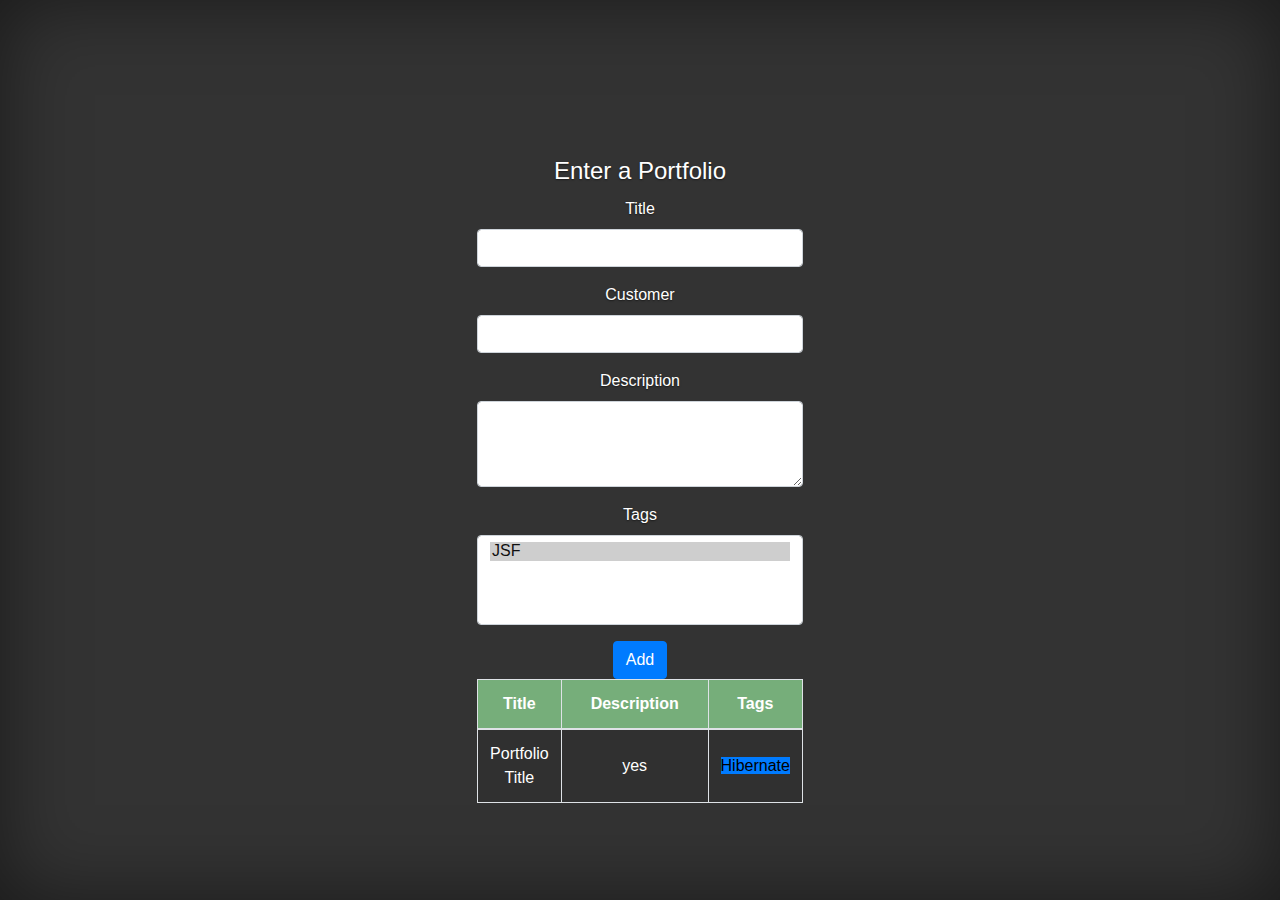
<file: src/main/resources/templates/portfolio.html>
<!DOCTYPE html>
<html xmlns:th="http://www.thymeleaf.org">
<head>
    <meta http-equiv="Content-Type" content="text/html; charset=UTF-8"/>

    <!-- Bootstrap core CSS -->
    <link href="../static/css/bootstrap.css" rel="stylesheet" th:href="@{/css/bootstrap.css}"/>
    <link href="../static/css/index.css" rel="stylesheet" th:href="@{/css/index.css}">
</head>
<body class="text-center">
<div class="cover-container d-flex w-100 h-100 p-3 mx-auto flex-column">
    <!-- Navigation -->
    <div th:replace="fragments/header :: header">&nbsp;</div>
    <!-- Page Content -->

    <div class="inner cover">
        <h4 class="cover-heading mb-5" th:text="|Portfolios|"></h4>

        <div id="portfolio-container" class="container-fluid">
            <form th:action="@{/portfolios}" th:object="${portfolio}"
                  th:method="POST">
                <fieldset>
                    <legend>Enter a Portfolio</legend>
                    <input th:field="*{id}" type="hidden">
                    <div class="form-group">
                        <label>Title</label>
                        <input th:field="*{title}"
                               class="form-control"/>
                    </div>
                    <div class="form-group">
                        <label>Customer</label>
                        <input th:field="*{customer}" class="form-control"/>
                    </div>
                    <div class="form-group">
                        <label>Description</label>
                        <textarea th:field="*{description}" rows="3" cols=""
                                  class="form-control"></textarea>
                    </div>
                    <div class="form-group">
                        <label>Tags</label>
                        <select multiple="multiple" id="tag" name="idTags"
                                class="tags form-control">
                            <option th:each="t:*{tags}" selected="selected"
                                    th:value="${t.id}" th:text="${t.name}">JSF
                            </option>
                        </select>
                    </div>
                    <button type="submit" class="btn btn-primary pull-right"
                            th:text="*{id == null ? 'Add':'Edit'}">Add
                    </button>
                </fieldset>

            </form>

            <table class="table table-striped table-bordered table-hover">
                <thead>
                <tr>
                    <th th:text="Title">Title</th>
                    <th th:text="Description">Description</th>
                    <th th:text="Tags">Tags</th>
                </tr>
                </thead>
                <tbody>
                <tr th:each="p : ${portfolios}">
                    <td class="col-lg-3"><a href="#"
                                            th:href="@{/portfolios/{id}(id=${p.id})}"
                                            th:text="${p.title}">Portfolio Title</a>
                    </td>
                    <td class="col-lg-6 text-white"
                        th:text="${#strings.abbreviate(p.description,150)}">yes
                    </td>
                    <td class="col-lg-3">
                        <div th:unless="${#lists.isEmpty(p.tags)}"
                             style="text-align: center;">
                                        <span th:each="t: ${p.tags}" th:text="${t.name}"
                                              class="label bg-primary">Hibernate</span>
                        </div>
                    </td>
                </tr>
                </tbody>
            </table>

        </div>
        <div th:replace="fragments/footer :: footer"></div>
    </div>
</div>
</div>
<!-- Bootstrap core JavaScript -->
<script src="../static/js/bootstrap.bundle.min.js"
        th:src="@{/js/bootstrap.bundle.min.js }"></script>
</body>
</html>
</file>
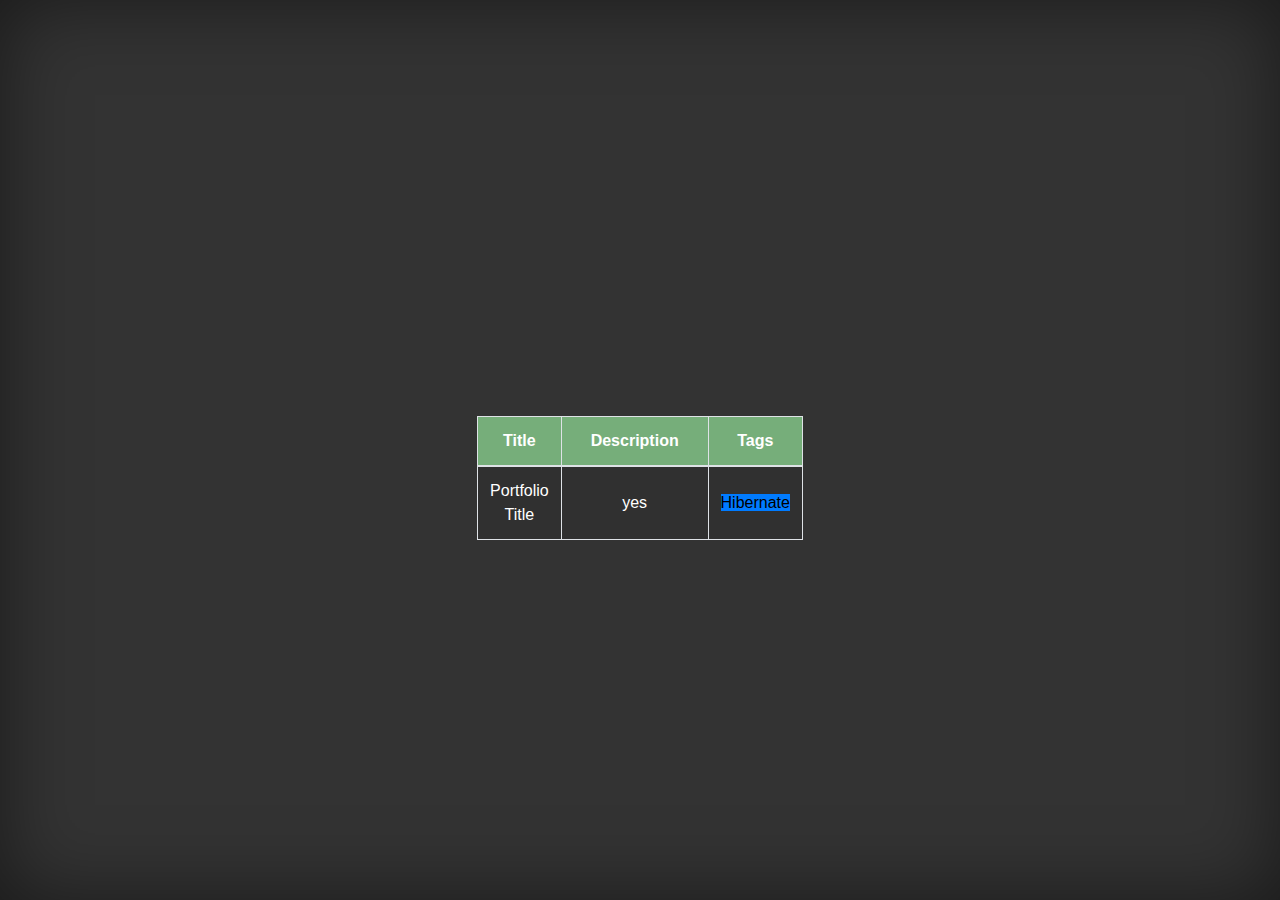
<file: src/main/resources/templates/portfolios.html>
<!DOCTYPE html>
<html xmlns:th="http://www.thymeleaf.org">
<head>
    <meta http-equiv="Content-Type" content="text/html; charset=UTF-8"/>

    <!-- Bootstrap core CSS -->
    <link href="../static/css/bootstrap.css" rel="stylesheet" th:href="@{/css/bootstrap.css}"/>
    <link href="../static/css/index.css" rel="stylesheet" th:href="@{/css/index.css}">
</head>
<body class="text-center">
<div class="cover-container d-flex w-100 h-100 p-3 mx-auto flex-column">
    <!-- Navigation -->
    <div th:replace="fragments/header :: header">&nbsp;</div>
    <!-- Page Content -->

    <div class="inner cover">
        <h4 class="cover-heading mb-5" th:text="|Portfolios|"></h4>

        <div id="portfolio-container" class="container-fluid">
            <div class="row">
                <table class="table table-striped table-bordered table-hover">
                    <thead>
                    <tr>
                        <th th:text="Title">Title</th>
                        <th th:text="Description">Description</th>
                        <th th:text="Tags">Tags</th>
                    </tr>
                    </thead>
                    <tbody>
                    <tr th:each="p : ${portfolios}">
                        <td class="col-lg-3"><a href="#"
                                                th:href="@{/portfolios/{id}(id=${p.id})}"
                                                th:text="${p.title}">Portfolio Title</a></td>
                        <td class="col-lg-6 text-white"
                            th:text="${#strings.abbreviate(p.description,150)}">yes
                        </td>
                        <td class="col-lg-3">
                            <div th:unless="${#lists.isEmpty(p.tags)}"
                                 style="text-align: center;">
                                <span th:each="t: ${p.tags}" th:text="${t.name}"
                                      class="label bg-primary">Hibernate</span>
                            </div>
                        </td>
                    </tr>
                    </tbody>
                </table>
            </div>
        </div>
    </div>
    <div th:replace="fragments/footer :: footer"></div>
</div>
<!-- Bootstrap core JavaScript -->
<script src="../static/js/bootstrap.bundle.min.js"
        th:src="@{/js/bootstrap.bundle.min.js }"></script>
</body>
</html>
</file>
